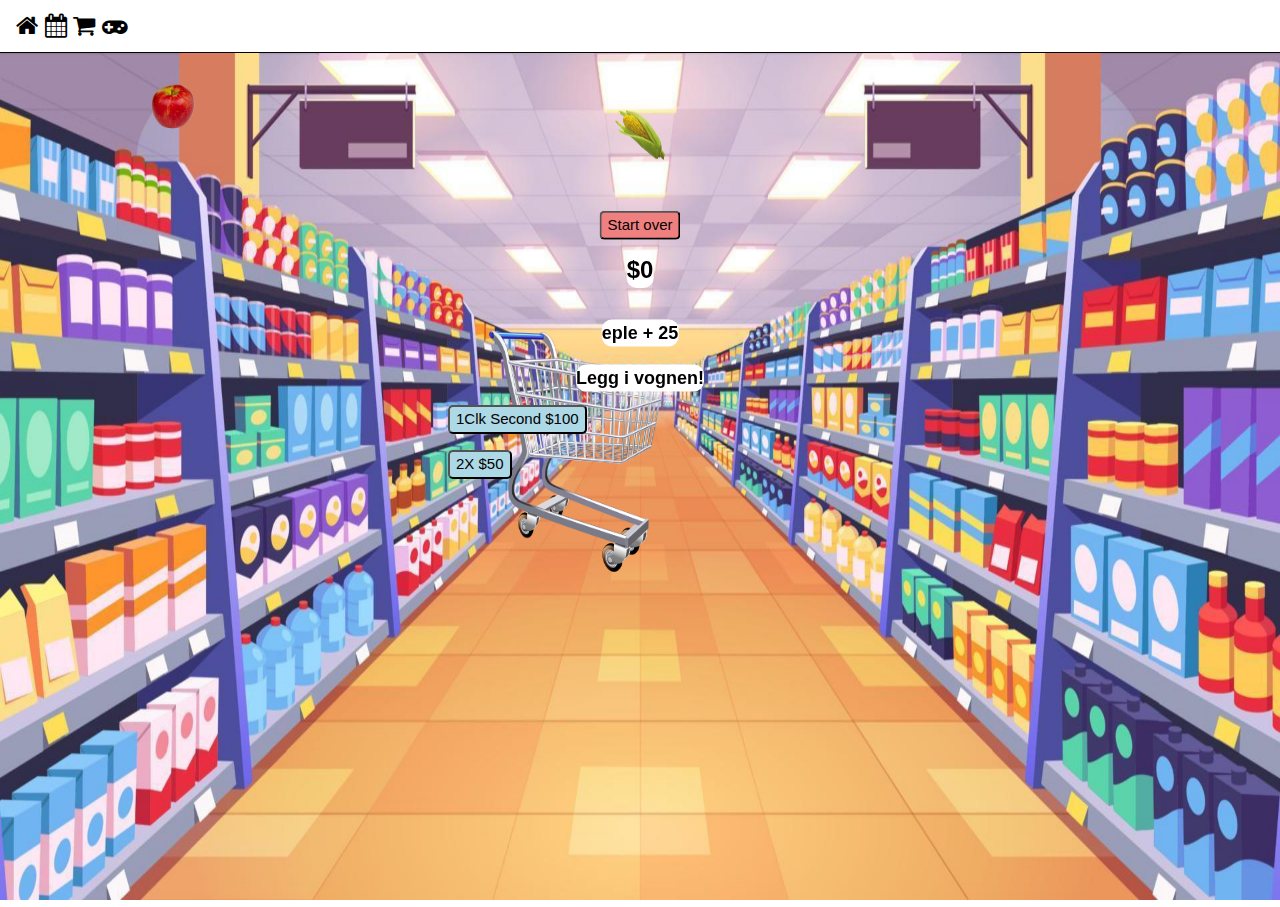
<file: clicker/Clicker.html>
<!DOCTYPE html>
<html>
<head>
    <link rel="stylesheet" href="../menu/menu.css">
    <link rel="stylesheet" href="../clicker/clicker.css">
    <link rel="icon" href="favicon.ico" type="image/x-icon">
    <title>Clicker-Thingy</title>
</head>
<body>

    <!-- Menyen  -->
    <div id="topBarContainernnonPHP"></div>

    <!-- Bilder -->
    <img id="img" class="banner" src="shop.jpg" alt="">
    <img id="corn" src="corn.png" draggable="false">
    <img id="apple" src="Honeycrisp-Apple.png" draggable="false">
    <img id="cart" src="cart.png" draggable="false">

    <!-- Et rom som eple kan være i -->
    <canvas id="gameCanvas"></canvas>
    </figure>
    
    <!-- Tekst og knapper (for funksjoner) -->
    <p id="Ctext">Legg i vognen!</p>
    <p><span id="counter">$0</span></p> 
    <p id="Teple">eple + 25</p>
    <button id="reset">Start over</button>
    <button id="twoX"></button>
    <button id="autoclick"></button>
</body>
<script src="../clicker/clicker.js"></script>
<script src="../menu/menunonphp.js"></script>
</html>
</file>
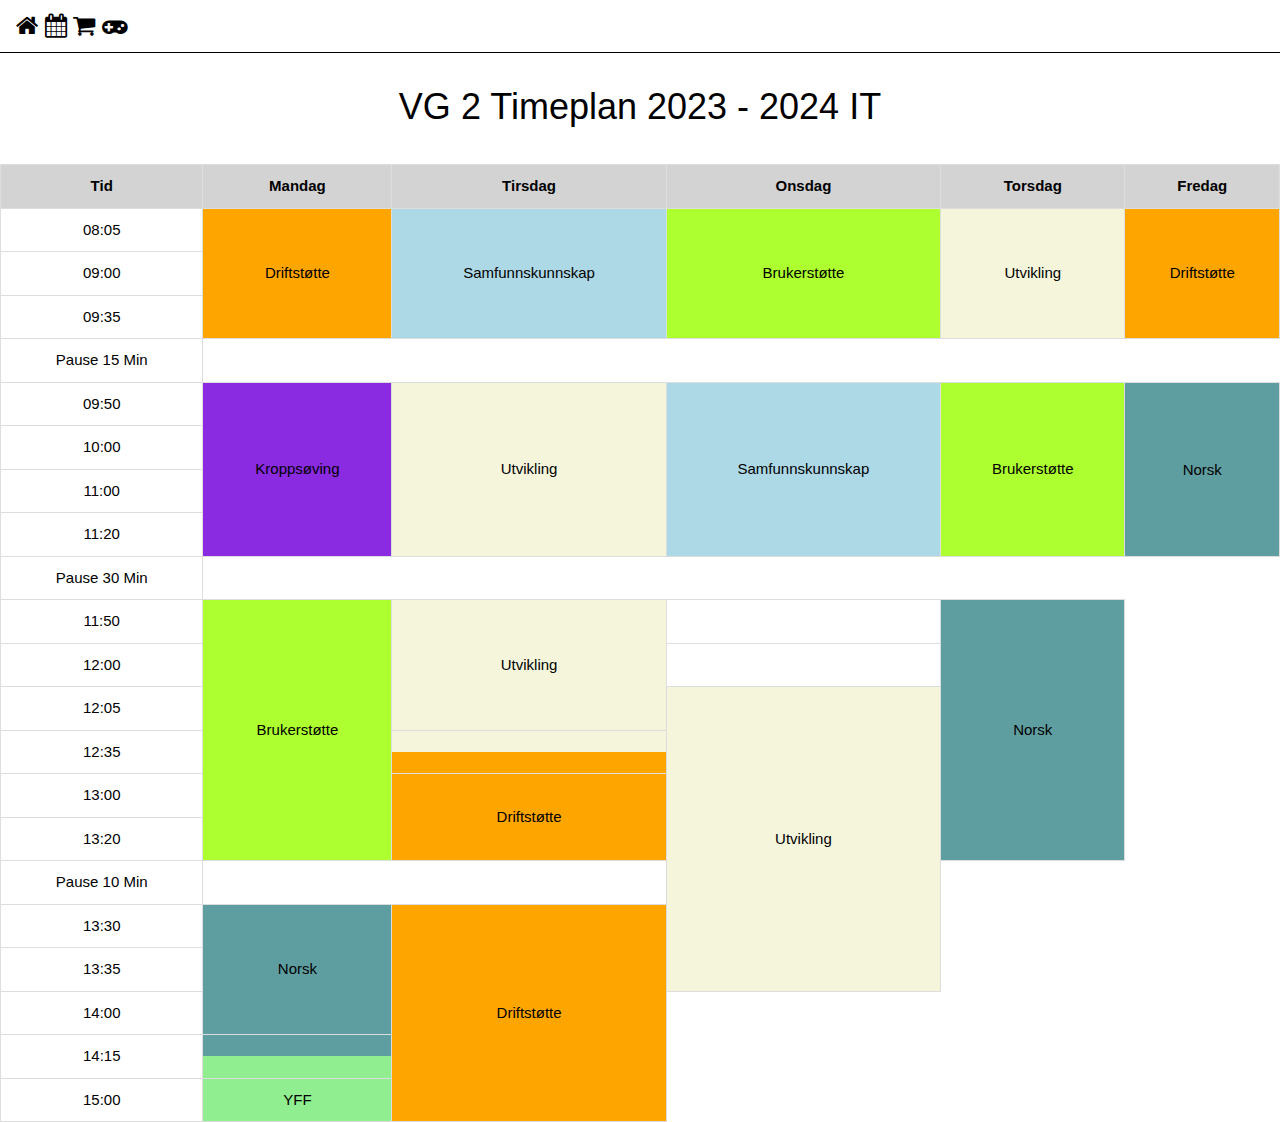
<file: timeplan/Timeplan-VG2.html>
<!DOCTYPE html>
<html lang="en">
<head>
    <meta charset="UTF-8">
    <meta name="viewport" content="width=device-width, initial-scale=1.0">
    <title>Gand IT</title>
    <link rel="stylesheet" href="../timeplan/style2.css">
    <link rel="stylesheet" href="../menu/menu.css">
    <link rel="icon" href="favicon.ico" type="image/x-icon">
</head>
<body>
    <div id="topBarContainernnonPHP"></div>
    
    <h1 id="welcome" class="hidden">VG 2 Timeplan 2023 - 2024 IT</h1>
    <main>

        <!-- Tabell -->
        <table>
            <tr>
                <!-- Første Rad med info om va som kommer etter neste rad -->
                <th>Tid</th>
                <th>Mandag</th>
                <th>Tirsdag</th>
                <th>Onsdag</th>
                <th>Torsdag</th>
                <th>Fredag</th>
            </tr>
            <!-- Resten av tabellen  -->
            <tr>
                <td>08:05</td>
                <td class="event" rowspan="3" id="driftstøtte">Driftstøtte</td>
                <td class="event" rowspan="3" id="samfunnsfag">Samfunnskunnskap</td>
                <td class="event" rowspan="3" id="brukerstøtte">Brukerstøtte</td>
                <td class="event" rowspan="3" id="utvikling">Utvikling</td>
                <td class="event" rowspan="3" id="driftstøtte">Driftstøtte</td>
            </tr>
            <tr>
                <td>09:00</td>
            </tr>
            <tr>
                <td>09:35</td>
            </tr>
            <tr>
                <td>Pause 15 Min</td>
            </tr>
            <tr>
                <td>09:50</td>
                <td class="event" rowspan="4" id="kroppsøving">Kroppsøving</td>
                <td class="event" rowspan="4" id="utvikling">Utvikling</td>
                <td class="event" rowspan="4" id="samfunnsfag">Samfunnskunnskap</td>
                <td class="event" rowspan="4" id="brukerstøtte">Brukerstøtte</td>
                <td class="event" rowspan="4" id="norsk">Norsk</td>
            </tr>
            <tr>
                <td>10:00</td>
            </tr>
            <tr>
                <td>11:00</td>     
            </tr>
            <tr>
                <td>11:20</td>
            </tr>
            <tr>
                <td>Pause 30 Min</td>
            </tr>
            <tr>
                <td>11:50</td>
                <td class="event" rowspan="6" id="brukerstøtte">Brukerstøtte</td>
                <td class="event" rowspan="3" id="utvikling">Utvikling</td>
                <td></td>
                <td class="event" rowspan="6" id="norsk">Norsk</td>
                
            </tr>
            <tr>
                <td>12:00</td>
                <td></td>
            </tr>
            <tr>
                <td>12:05</td>
                <td class="event" rowspan="7" id="utvikling">Utvikling</td>
            </tr>
            <tr>
                <td>12:35</td>
                <td class="split-cell">
                    <div class="top-half" id="utvikling"></div>
                    <div class="bottom-half" id="driftstøtte"></div>
                </td>
            </tr>
            <tr>
                <td>13:00</td>
                <td class="event" rowspan="2" id="driftstøtte">Driftstøtte</td>
            </tr>
            <tr>
                <td>13:20</td>

            </tr>
            <tr>
                <td>Pause 10 Min</td>
            </tr>
            <tr>
                <td>13:30</td>
                <td class="event" rowspan="3" id="norsk">Norsk</td>
                <td class="event" rowspan="5" id="driftstøtte">Driftstøtte</td>
            </tr>
            <tr>
                <td>13:35</td>
            </tr>
            <tr>
                <td>14:00</td>
                <tr>
                    <td>14:15</td>
                    <td class="split-cell">
                        <div class="top-half" id="norsk"></div>
                        <div class="bottom-half" id="YFF"></div>
                    </td>

                </tr>
              <tr>
                  <td>15:00</td>
                  <td id="YFF" rowspan="3">YFF</td>
              </tr>
    </main>
    <script src="../timeplan/script2.js"></script>
    <script src="../menu/menunonphp.js"></script>
</body>
</html>
</file>
<file: menu/menu.css>
/* TopBar stilen, plassering og utsene*/

#topBarContainernnonPHP {
    position: fixed;
    top: 0;
    width: 100%;
    z-index: 1000;
    border-bottom: 1px solid black;
    background-color: white;
}

#topBarContainer {
    position: fixed;
    top: 0;
    width: 100%;
    z-index: 1000;
    border-bottom: 1px solid black;
    background-color: white;

.w3-padding.w3-xlarge a i {
    font-size: 34px;
    vertical-align: middle; 
    margin-right: -10px;
    font-weight: bold; 
}

/* Icon størelse */
#home {
    font-size: 36px;
    user-select: none;
}

/* Icon størelse */
#iconTa {
    margin-left: 15px;
    user-select: none;
}}
</file>
<file: clicker/clicker.css>
@keyframes breath {
    0% { transform: scale(1); }
    50% { transform: scale(1.1); }
    100% { transform: scale(1); }
}

#apple {
    width: 50px;
    height: 50px;
    cursor: grab;
}

#corn{
    position: fixed;
    width: 50px;
    height: 50px;
    top: 15%;
    left: 50%;
    transform: translate(-50%, -50%);
}

#twoX {
    position: fixed;
    top: 50%;
    left: 35%;
    background-color: lightblue;
    border-radius: 5px;
}

#autoclick {
    position: fixed;
    top: 45%;
    left: 35%;
    background-color: lightblue;
    border-radius: 5px;
}

#cart {
    position: fixed;
    top: 50%;
    left: 45%;
    transform: translate(-50%, -50%);
    width: 250px;
    height: 250px;
    cursor: grab;
    animation: breath 10s infinite;

}

#counter {
    text-align: center;
    position: fixed;
    top: 30%;
    left: 50%;
    transform: translate(-50%, -50%);
    font-size: 24px;
    background-color: white;
    border-radius: 10px;
    width: auto;
}

#Teple {
    position: fixed;
    text-align: center;
    top: 35%; /* Adjust the value as needed */
    left: 50%; /* Adjust the value as needed */
    transform: translate(-50%, -50%);
}
#Ctext {
    text-align: center;
    position: fixed;
    top: 40%;
    left: 50%;
    transform: translate(-50%, -50%);
}

#reset {
    text-align: center;
    position: fixed;
    top: 25%;
    left: 50%;
    transform: translate(-50%, -50%);
    background-color: lightcoral;
    border-radius: 5px;
}

p{
    background-color: white;
    border-radius: 10px;
    width: auto;
    font-size: large;
    font-weight: bolder;
}

html, body {
    height: 100%;
    margin: 0;
}

#img {
    background-size: cover;
    position: fixed;
    top: 0;
    left: 0;
    width: 100%;
    height: 100%;
    z-index: -1;
}
</file>
<file: timeplan/style2.css>
#welcome {
    text-align: center;
    margin-top: 80px; /* Adjust the margin value as needed */
}

.hidden {
    opacity: 0;
    transition: opacity 3s;
}

.visible {
    opacity: 1;
}



table {
    margin-top: 30px; /* Adjust the margin value as needed */
    font-family: arial, sans-serif;
    border-collapse: collapse;
    width: 100%;
}

td, th {
    border: 1px solid #dddddd;
    text-align: center;
    padding: 10px;
}

th {
    background-color: lightgrey;
}




.event {
    background-color: lightblue;
}

.empty-cell {
   opacity: 0;
}

#friminut {
    height: 15px; /* Adjust the height value as needed */
}

#små {
    height: 5px;
}

#samfunnsfag{
    background-color: lightblue;
}

#norsk{
    background-color: cadetblue;
}

#YFF {
    background-color: lightgreen;
}

#driftstøtte{
    background-color: orange;   
}

#utvikling{
    background-color: beige;
    
}

#kroppsøving{
    background-color: blueviolet;
}

#brukerstøtte{
    background-color: greenyellow;
}


.split-cell {
    position: relative;
}

.top-half {
    text-align: center;
    height: 50%;
    position: absolute;
    top: 0;
    left: 0;
    width: 100%;
}

.bottom-half {
    text-align: center;
    height: 50%;
    position: absolute;
    bottom: 0;
    left: 0;
    width: 100%;
}
</file>
